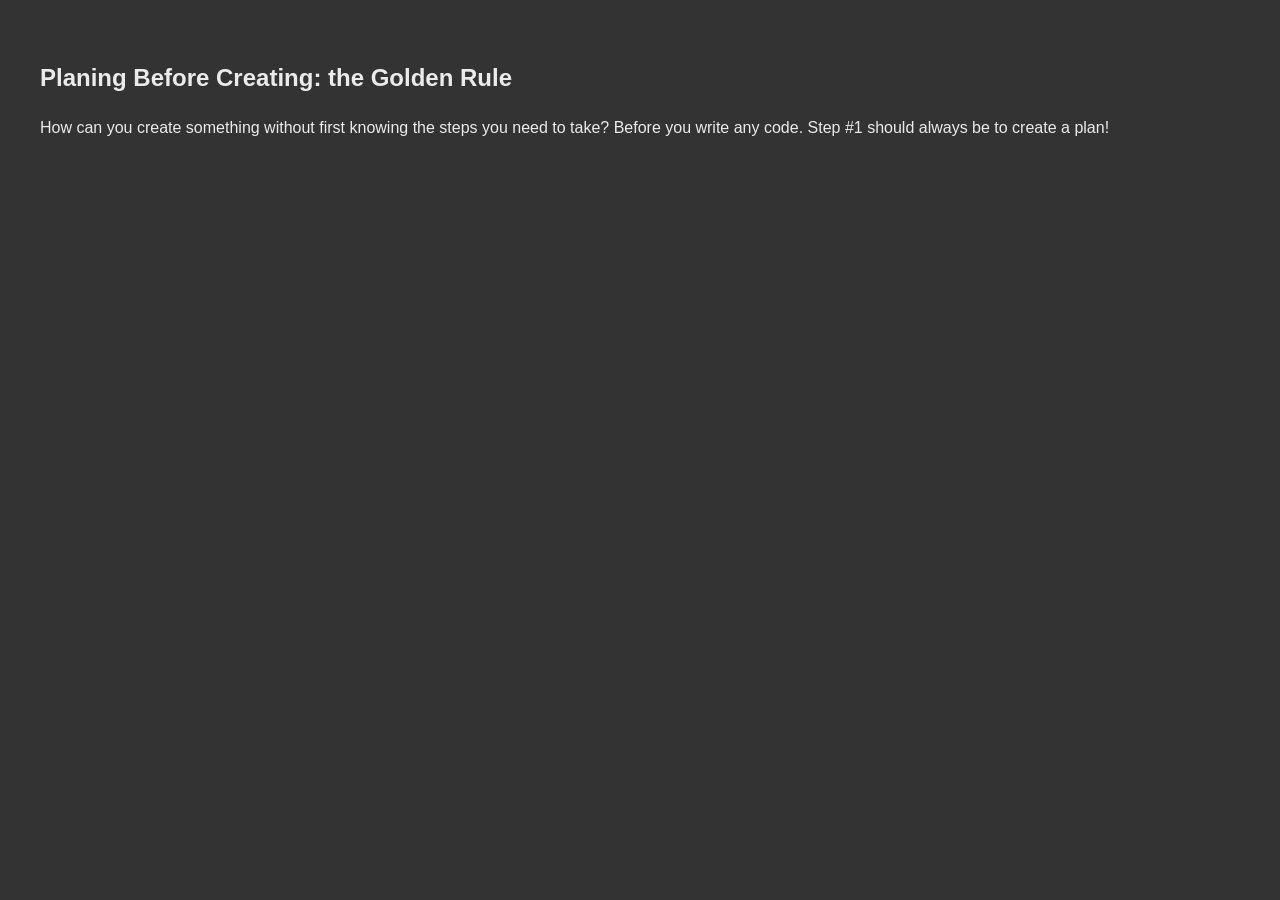
<file: paths/javascript/quick-start_02/index.html>
<!DOCTYPE html>
<html lang="en">
<head>
    <meta charset="UTF-8">
    <meta name="viewport" content="width=device-width, initial-scale=1.0">
    <meta http-equiv="X-UA-Compatible" content="ie=edge">
    <link rel="stylesheet" href="css/style.css">
    <title>Planing Before Creating: the Golden Rule</title>
</head>
<body>
    <h2>Planing Before Creating: the Golden Rule</h2>
    <p>How can you create something without first knowing the steps you need to take? Before you write any code. Step #1 should always be to create a plan!</p>

    <script src="js/main.js"></script>
</body>
</html>
</file>
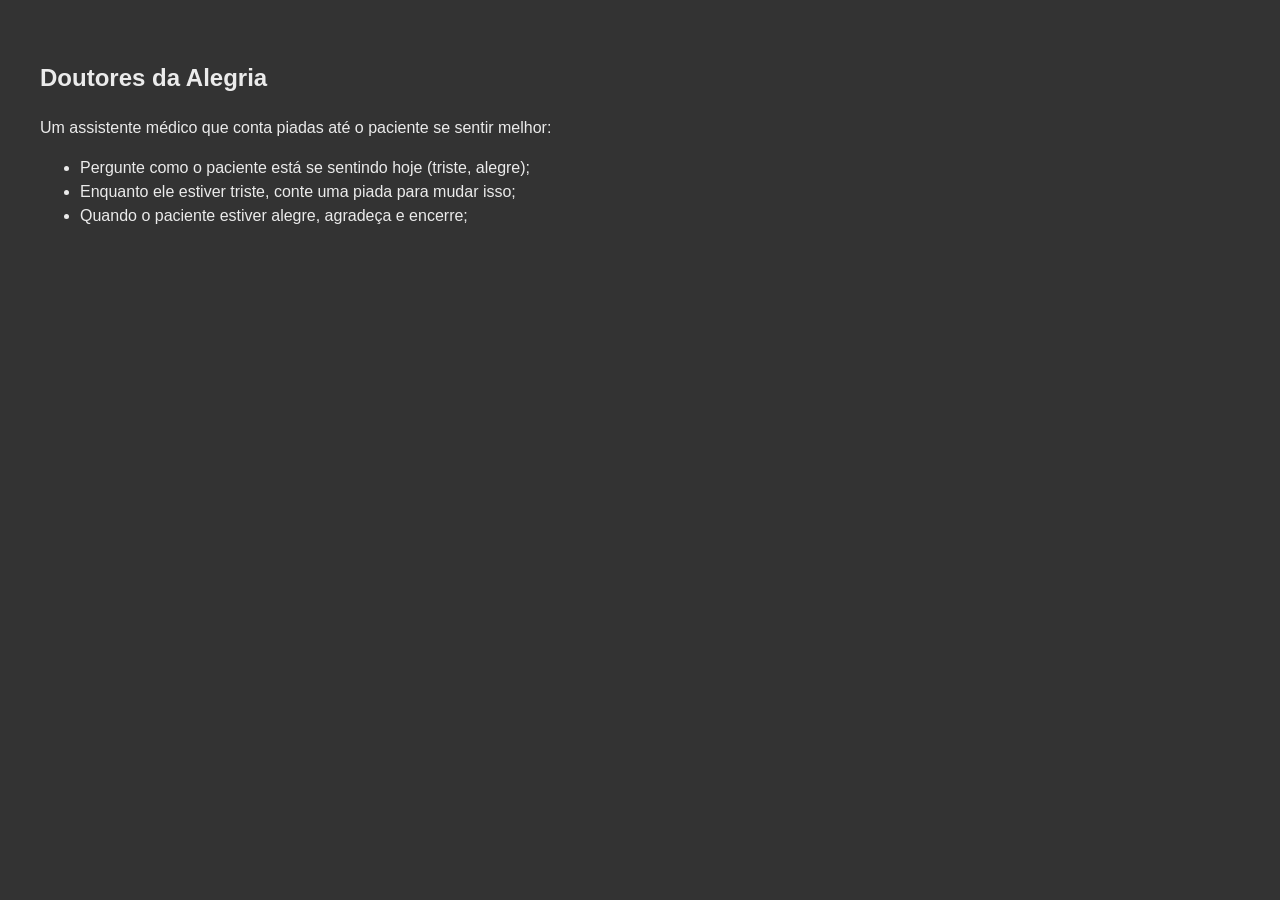
<file: paths/javascript/quick-start_02/js-doctor_revisited.html>
<!DOCTYPE html>
<html lang="en">
<head>
    <meta charset="UTF-8">
    <meta name="viewport" content="width=device-width, initial-scale=1.0">
    <meta http-equiv="X-UA-Compatible" content="ie=edge">
    <link rel="stylesheet" href="css/style.css">
    <title>Fizz Buzz (Revisited)</title>
</head>
<body>
    <h2>Doutores da Alegria</h2>
    <p>Um assistente médico que conta piadas até o paciente se sentir melhor:</p>

    <ul>
        <li>Pergunte como o paciente está se sentindo hoje (triste, alegre);</li>
        <li>Enquanto ele estiver triste, conte uma piada para mudar isso;</li>
        <li>Quando o paciente estiver alegre, agradeça e encerre;</li>
    </ul>

    <script src="js/doctor.js"></script>
</body>
</html>
</file>
<file: paths/javascript/quick-start_02/css/style.css>
body {
    color: rgba(255, 255, 255, .9);
    background-color: #333;
    font-family: 'Helvetica', sans-serif;
    line-height: 1.5;
    padding: 2.5%;
}
</file>
